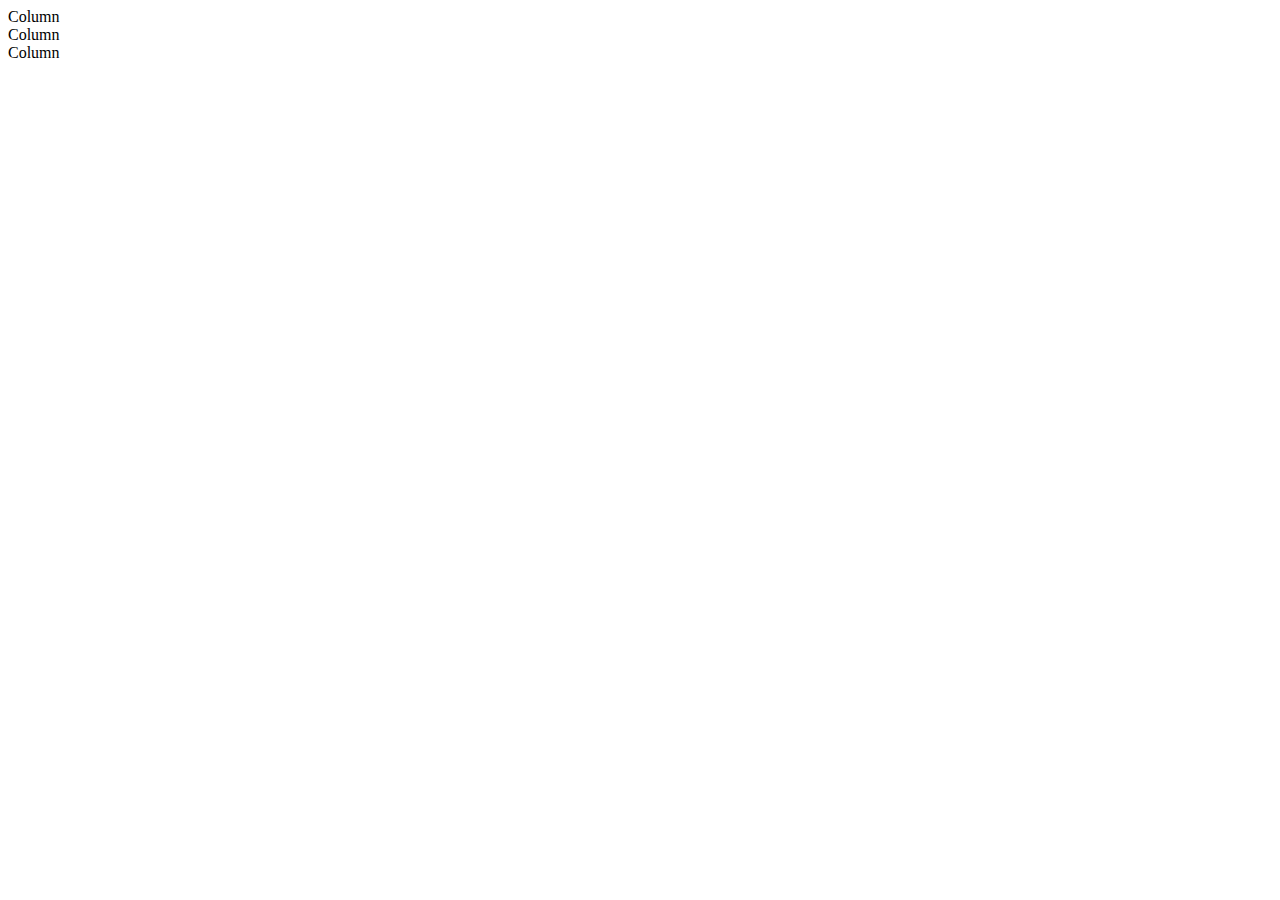
<file: grid.html>
<!DOCTYPE html>
<html lang="en">

<head>
    <meta charset="UTF-8">
    <meta http-equiv="X-UA-Compatible" content="IE=edge">
    <meta name="viewport" content="width=device-width, initial-scale=1.0">
    <title>Grid</title>
    <link href="https://cdn.jsdelivr.net/npm/bootstrap@5.2.1/dist/css/bootstrap.min.css" rel="stylesheet"
        integrity="sha384-iYQeCzEYFbKjA/T2uDLTpkwGzCiq6soy8tYaI1GyVh/UjpbCx/TYkiZhlZB6+fzT" crossorigin="anonymous">
</head>

<body>

    <div class="container text-center">
        <div class="row">
            <div class="col">
                Column
            </div>
            <div class="col">
                Column
            </div>
            <div class="col">
                Column
            </div>
        </div>
    </div>



    <script src="https://cdn.jsdelivr.net/npm/@popperjs/core@2.11.6/dist/umd/popper.min.js"
        integrity="sha384-oBqDVmMz9ATKxIep9tiCxS/Z9fNfEXiDAYTujMAeBAsjFuCZSmKbSSUnQlmh/jp3"
        crossorigin="anonymous"></script>
    <script src="https://cdn.jsdelivr.net/npm/bootstrap@5.2.1/dist/js/bootstrap.min.js"
        integrity="sha384-7VPbUDkoPSGFnVtYi0QogXtr74QeVeeIs99Qfg5YCF+TidwNdjvaKZX19NZ/e6oz"
        crossorigin="anonymous"></script>
    <script src="https://cdn.jsdelivr.net/npm/bootstrap@5.2.1/dist/js/bootstrap.bundle.min.js"
        integrity="sha384-u1OknCvxWvY5kfmNBILK2hRnQC3Pr17a+RTT6rIHI7NnikvbZlHgTPOOmMi466C8"
        crossorigin="anonymous"></script>
</body>

</html>
</file>
